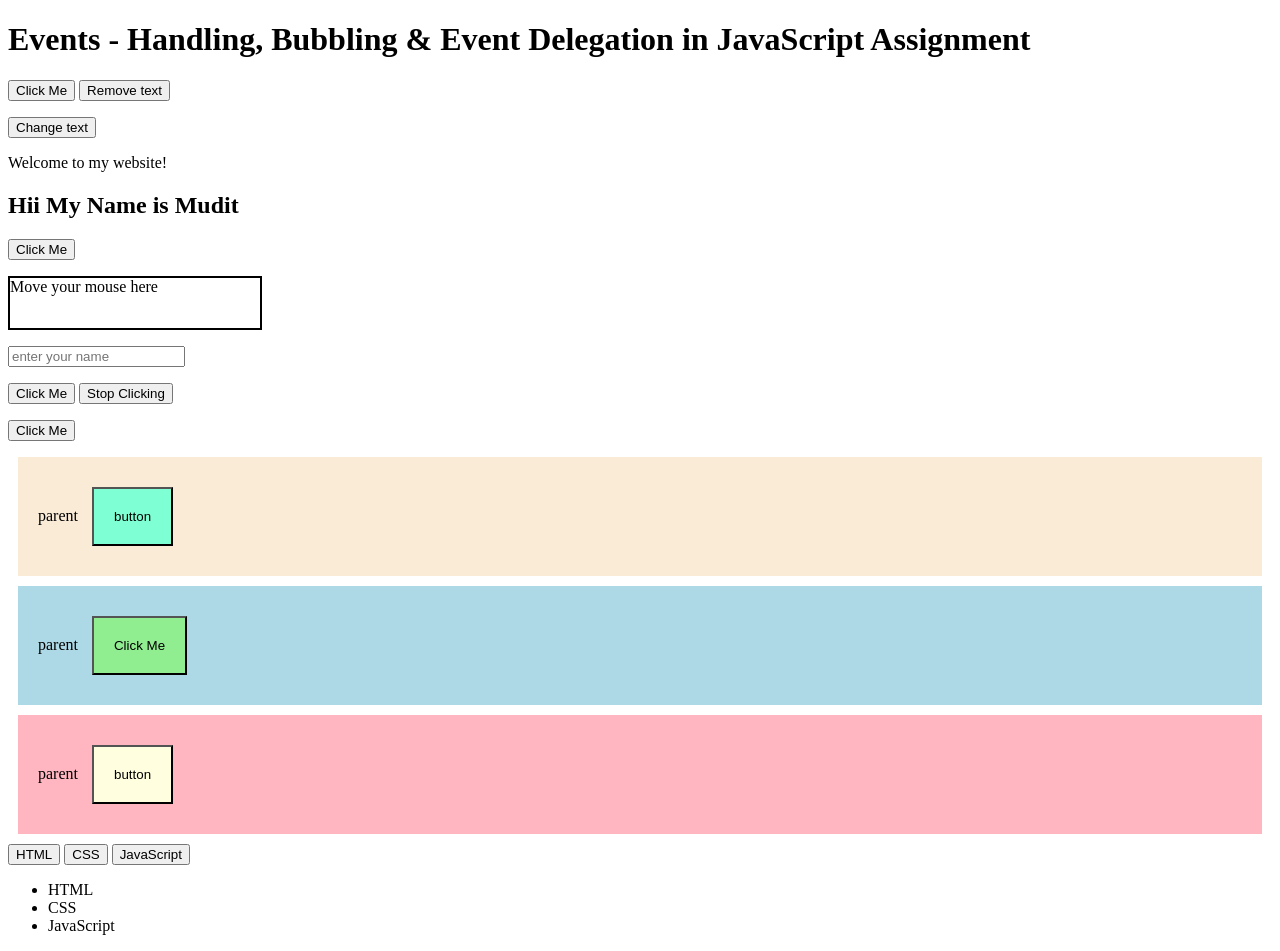
<file: Assignment 7 - Events Handling, Bubbling and Event Delegation in JavaScript Assignment/index.html>
<!DOCTYPE html>
<html lang="en">

<head>
    <meta charset="UTF-8">
    <meta name="viewport" content="width=device-width, initial-scale=1.0">
    <title>Document</title>
</head>

<body>
    <h1>Events - Handling, Bubbling & Event Delegation in JavaScript Assignment</h1>

    <button id="btn">Click Me</button>
    <button id="remove-btn">Remove text</button>
    <p id="btn-txt"></p>

    <button id="change-text-btn">Change text</button>
    <p id="change-text">Welcome to my website!</p>


    <h2 id="intro">Hii My Name is Mudit</h2>

    <button id="btn1">Click Me</button>
    <p id="btn-txt1"></p>

    <div id="btn2" style="width: 250px; height: 50px; border: 2px solid black;">Move your mouse here</div>
    <p id="btn-txt2"></p>


    <input id="inpt" type="text" placeholder="enter your name">
    <p id="inpt-txt"></p>


    <button id="btn3">Click Me</button>
    <button id="btn4">Stop Clicking</button>
    <p id="btn-txt3"></p>

    <button id="btn5">Click Me</button>
    <p id="btn-txt5"></p>

    <div id="parent" style="background-color: antiquewhite; padding: 20px; margin: 10px;">
        parent
        <button id="button" style="background-color:aquamarine; padding: 20px; margin: 10px;">
            button
        </button>
    </div>

    <div id="parent1" style="background-color: lightblue; padding: 20px; margin: 10px;"> parent
        <button id="child1" style="background-color: lightgreen; padding: 20px; margin: 10px;">Click Me
        </button>
    </div>


    <div id="parent2" style="background-color: lightpink; padding: 20px; margin: 10px;">
        parent
        <button id="button2" style="background-color: lightyellow; padding: 20px; margin: 10px;">
            button
        </button>
    </div>

    <div id="buttons">
        <button>HTML</button>
        <button>CSS</button>
        <button>JavaScript</button>
    </div>
    <p id="buttons-txt"></p>

    <ul id="skills">
        <li>HTML</li>
        <li>CSS</li>
        <li>JavaScript</li>
    </ul>
    <p id="skills-txt"></p>

    <script src="script.js"></script>
</body>

</html>
</file>
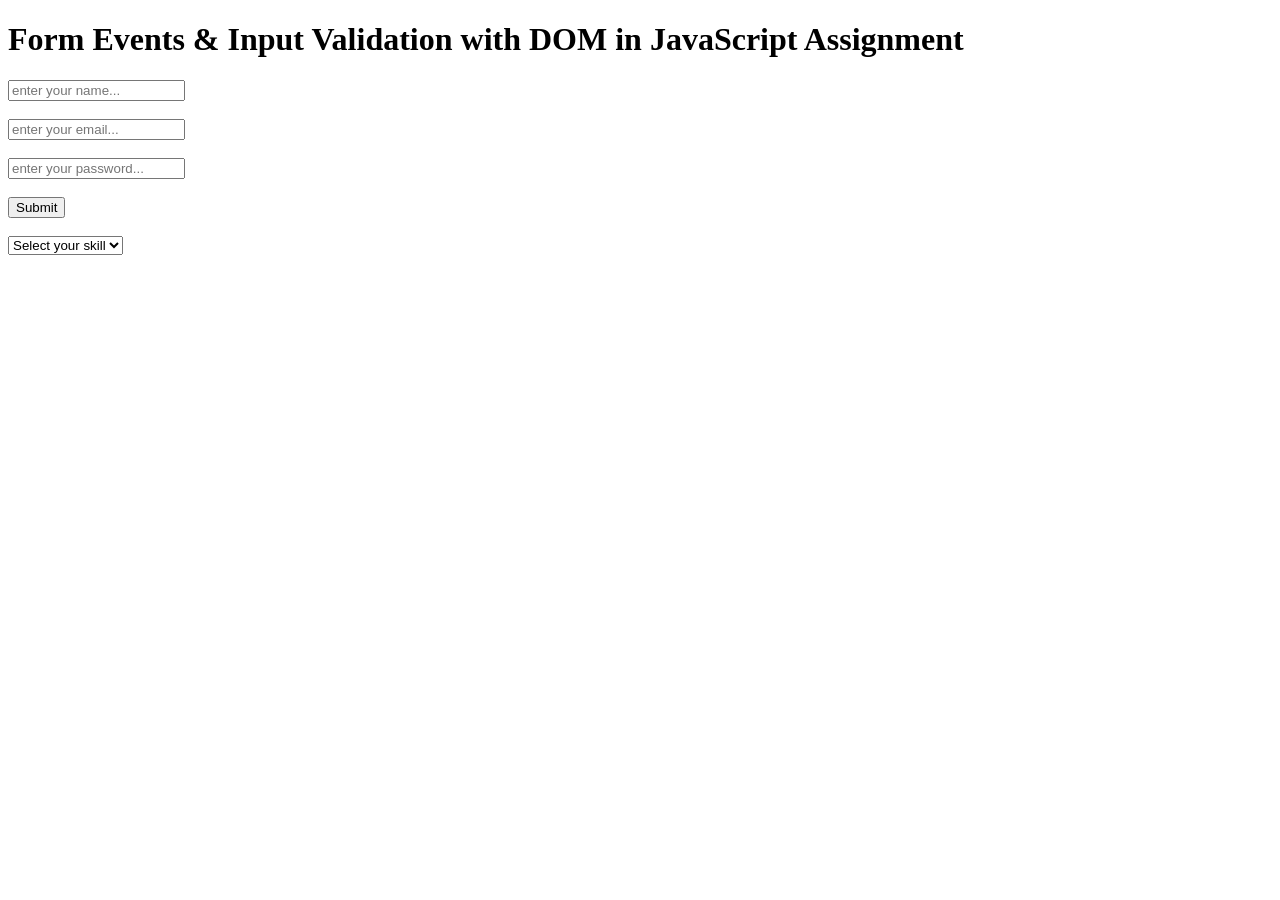
<file: Assignment 8 - Form Events and Input Validation with DOM in JS/index.html>
<!DOCTYPE html>
<html lang="en">

<head>
    <meta charset="UTF-8">
    <meta name="viewport" content="width=device-width, initial-scale=1.0">
    <title>Document</title>
</head>

<body>

    <h1>Form Events & Input Validation with DOM in JavaScript Assignment</h1>

    <form id="form" action="">
        <input id="name" type="text" placeholder="enter your name...">
        <br><br>
        <input id="email" type="email" placeholder="enter your email...">
        <br><br>
        <input id="password" type="password" placeholder="enter your password...">
        <br><br>
        <button type="submit">Submit</button>
    </form>

    <br>

    <select name="" id="skills">
        <option value="">Select your skill</option>
        <option value="html">HTML</option>
        <option value="css">CSS</option>
        <option value="javascript">JavaScript</option>
    </select>

    <script src="index.js"></script>
</body>

</html>
</file>
